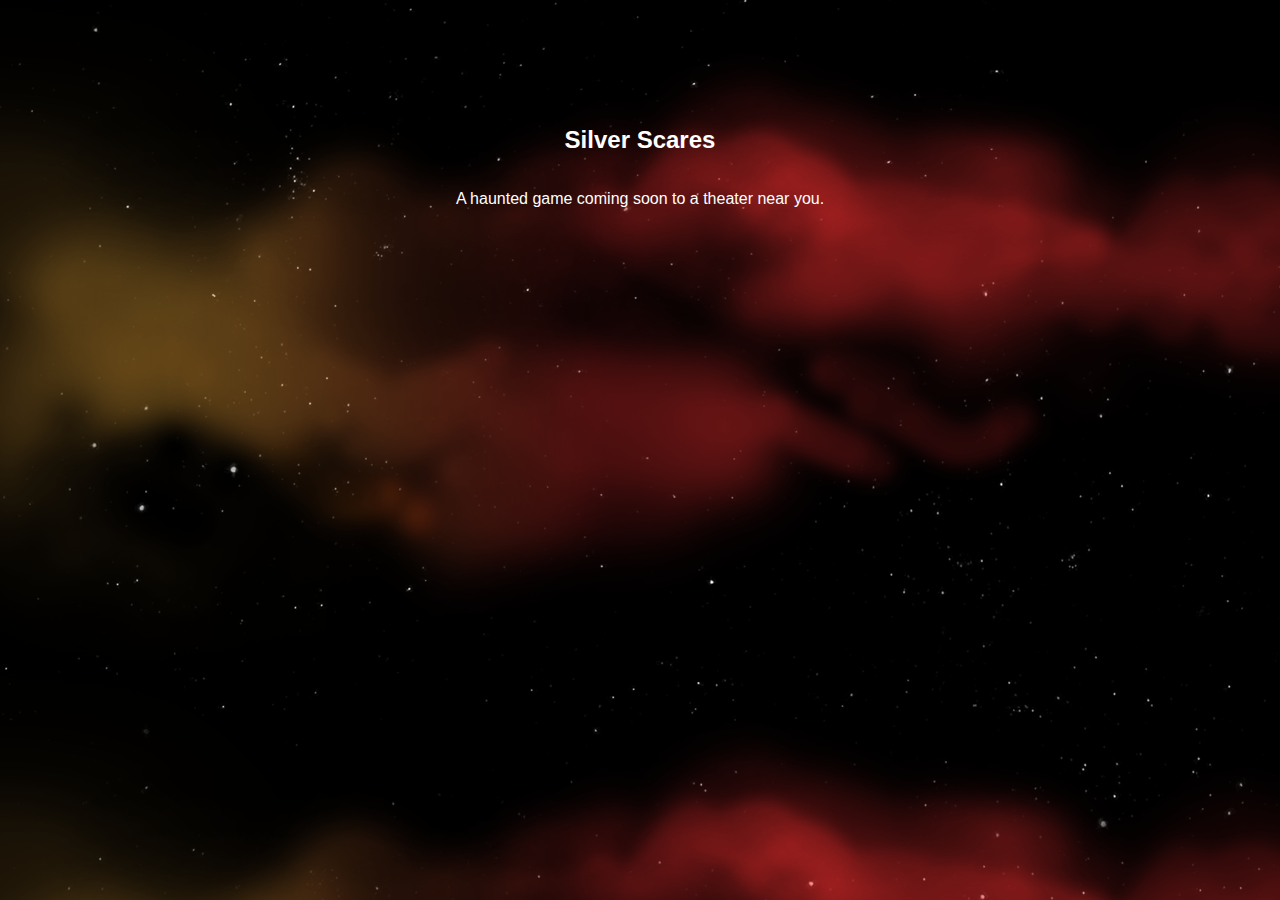
<file: index.html>
<!DOCTYPE html>
<html lang="en">
<!-- 

▄▄▄█████▓ ██░ ██ ▓█████     ██▒   █▓ ▒█████   ██▓ ▄████▄  ▓█████   ██████ 
▓  ██▒ ▓▒▓██░ ██▒▓█   ▀    ▓██░   █▒▒██▒  ██▒▓██▒▒██▀ ▀█  ▓█   ▀ ▒██    ▒ 
▒ ▓██░ ▒░▒██▀▀██░▒███       ▓██  █▒░▒██░  ██▒▒██▒▒▓█    ▄ ▒███   ░ ▓██▄   
░ ▓██▓ ░ ░▓█ ░██ ▒▓█  ▄      ▒██ █░░▒██   ██░░██░▒▓▓▄ ▄██▒▒▓█  ▄   ▒   ██▒
  ▒██▒ ░ ░▓█▒░██▓░▒████▒      ▒▀█░  ░ ████▓▒░░██░▒ ▓███▀ ░░▒████▒▒██████▒▒
  ▒ ░░    ▒ ░░▒░▒░░ ▒░ ░      ░ ▐░  ░ ▒░▒░▒░ ░▓  ░ ░▒ ▒  ░░░ ▒░ ░▒ ▒▓▒ ▒ ░
    ░     ▒ ░▒░ ░ ░ ░  ░      ░ ░░    ░ ▒ ▒░  ▒ ░  ░  ▒    ░ ░  ░░ ░▒  ░ ░
  ░       ░  ░░ ░   ░           ░░  ░ ░ ░ ▒   ▒ ░░           ░   ░  ░  ░  
          ░  ░  ░   ░  ░         ░      ░ ░   ░  ░ ░         ░  ░      ░  
                                ░                ░                        
 ▄▄▄       ██▀███  ▓█████     ██▀███  ▓█████ ▄▄▄       ██▓         
▒████▄    ▓██ ▒ ██▒▓█   ▀    ▓██ ▒ ██▒▓█   ▀▒████▄    ▓██▒         
▒██  ▀█▄  ▓██ ░▄█ ▒▒███      ▓██ ░▄█ ▒▒███  ▒██  ▀█▄  ▒██░         
░██▄▄▄▄██ ▒██▀▀█▄  ▒▓█  ▄    ▒██▀▀█▄  ▒▓█  ▄░██▄▄▄▄██ ▒██░         
 ▓█   ▓██▒░██▓ ▒██▒░▒████▒   ░██▓ ▒██▒░▒████▒▓█   ▓██▒░██████▒ ██▓ 
 ▒▒   ▓▒█░░ ▒▓ ░▒▓░░░ ▒░ ░   ░ ▒▓ ░▒▓░░░ ▒░ ░▒▒   ▓▒█░░ ▒░▓  ░ ▒▓▒ 
  ▒   ▒▒ ░  ░▒ ░ ▒░ ░ ░  ░     ░▒ ░ ▒░ ░ ░  ░ ▒   ▒▒ ░░ ░ ▒  ░ ░▒  
  ░   ▒     ░░   ░    ░        ░░   ░    ░    ░   ▒     ░ ░    ░   
      ░  ░   ░        ░  ░      ░        ░  ░     ░  ░    ░  ░  ░  
                                                                ░  

-->

<head>
    <meta charset="UTF-8">
    <meta name="viewport" content="width=device-width, initial-scale=1.0">
    <title>Silver Scares</title>
    <link rel="stylesheet" href="cloudy.css">
    <link rel="icon" type="image/png" href="favicon.png">


    <div class="stars"></div>
    <div class="twinkling"></div>
    <div class="clouds"></div>
</head>
<body>
  <div>
  <center><h2>Silver Scares</h2></center> <br><br>
  <center><p>A haunted game coming soon to a theater near you.</p></center>
  </div>
</body>
</html>
<!-- Webdesign by Zer0theory -->
</file>
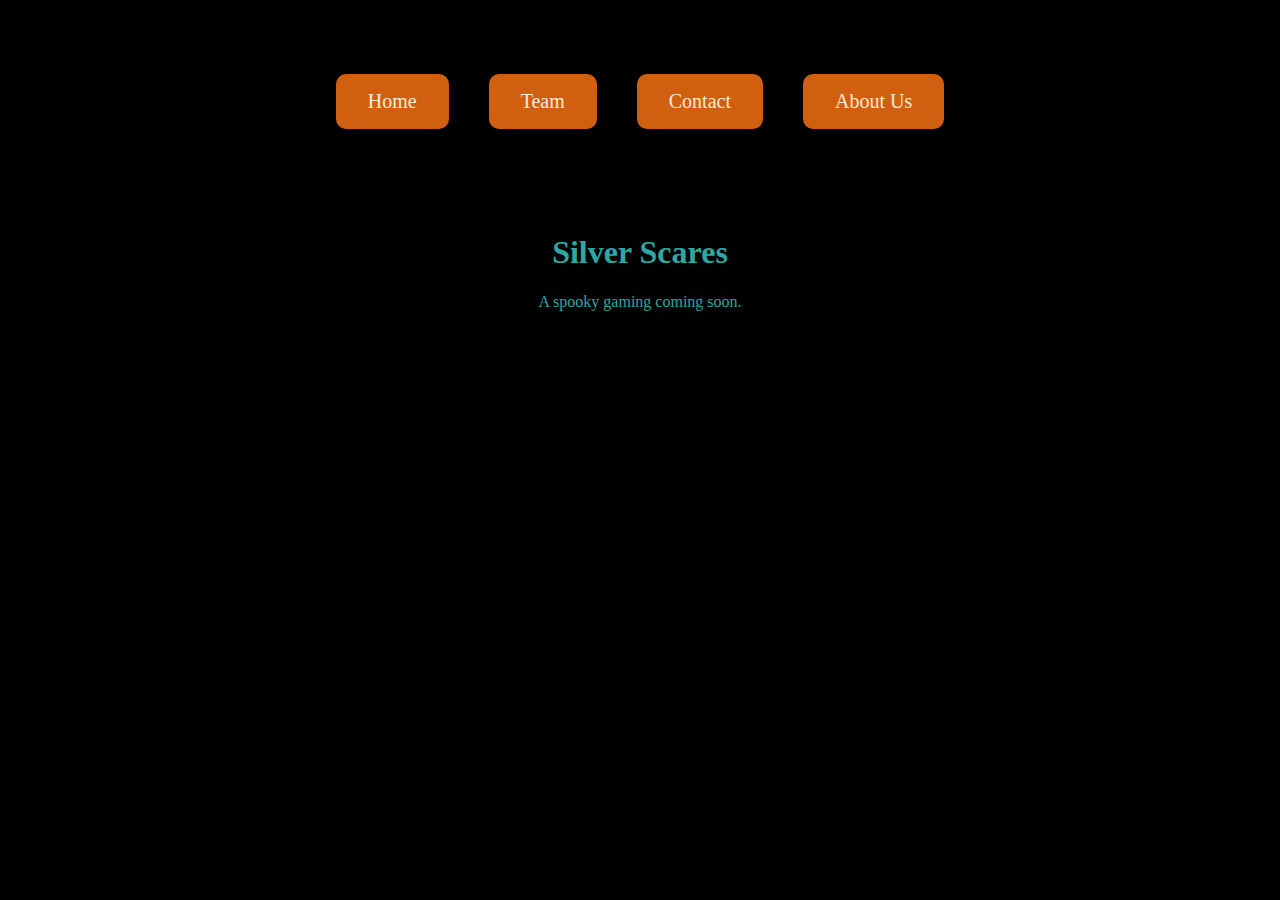
<file: index3.html>
<!DOCTYPE html>
<html lang="en">
<head>
    <meta charset="UTF-8">
    <meta name="viewport" content="width=device-width, initial-scale=1.0">
    <title>Silver Scares</title>
    <link rel="stylesheet" href="styles.css">
    <link rel="icon" type="image/png" href="favicon.png">
</head>
<body>
   <div class="paddington1">
   <center>
   <a href="index.html" class="button1">Home</a>
   <a href="team.html" class="button1">Team</a>
   <a href="contact.html" class="button1">Contact</a>
   <a href="about.html" class="button1">About Us</a>
   </center>
   </div>
<br>
<h1>
  <center>
    Silver Scares
    </center>
    </h1>
    <center>
    <p>
      A spooky gaming coming soon.
    </p>
</center>

</body>
</html>

<!-- 

▄▄▄█████▓ ██░ ██ ▓█████     ██▒   █▓ ▒█████   ██▓ ▄████▄  ▓█████   ██████ 
▓  ██▒ ▓▒▓██░ ██▒▓█   ▀    ▓██░   █▒▒██▒  ██▒▓██▒▒██▀ ▀█  ▓█   ▀ ▒██    ▒ 
▒ ▓██░ ▒░▒██▀▀██░▒███       ▓██  █▒░▒██░  ██▒▒██▒▒▓█    ▄ ▒███   ░ ▓██▄   
░ ▓██▓ ░ ░▓█ ░██ ▒▓█  ▄      ▒██ █░░▒██   ██░░██░▒▓▓▄ ▄██▒▒▓█  ▄   ▒   ██▒
  ▒██▒ ░ ░▓█▒░██▓░▒████▒      ▒▀█░  ░ ████▓▒░░██░▒ ▓███▀ ░░▒████▒▒██████▒▒
  ▒ ░░    ▒ ░░▒░▒░░ ▒░ ░      ░ ▐░  ░ ▒░▒░▒░ ░▓  ░ ░▒ ▒  ░░░ ▒░ ░▒ ▒▓▒ ▒ ░
    ░     ▒ ░▒░ ░ ░ ░  ░      ░ ░░    ░ ▒ ▒░  ▒ ░  ░  ▒    ░ ░  ░░ ░▒  ░ ░
  ░       ░  ░░ ░   ░           ░░  ░ ░ ░ ▒   ▒ ░░           ░   ░  ░  ░  
          ░  ░  ░   ░  ░         ░      ░ ░   ░  ░ ░         ░  ░      ░  
                                ░                ░                        
 ▄▄▄       ██▀███  ▓█████     ██▀███  ▓█████ ▄▄▄       ██▓         
▒████▄    ▓██ ▒ ██▒▓█   ▀    ▓██ ▒ ██▒▓█   ▀▒████▄    ▓██▒         
▒██  ▀█▄  ▓██ ░▄█ ▒▒███      ▓██ ░▄█ ▒▒███  ▒██  ▀█▄  ▒██░         
░██▄▄▄▄██ ▒██▀▀█▄  ▒▓█  ▄    ▒██▀▀█▄  ▒▓█  ▄░██▄▄▄▄██ ▒██░         
 ▓█   ▓██▒░██▓ ▒██▒░▒████▒   ░██▓ ▒██▒░▒████▒▓█   ▓██▒░██████▒ ██▓ 
 ▒▒   ▓▒█░░ ▒▓ ░▒▓░░░ ▒░ ░   ░ ▒▓ ░▒▓░░░ ▒░ ░▒▒   ▓▒█░░ ▒░▓  ░ ▒▓▒ 
  ▒   ▒▒ ░  ░▒ ░ ▒░ ░ ░  ░     ░▒ ░ ▒░ ░ ░  ░ ▒   ▒▒ ░░ ░ ▒  ░ ░▒  
  ░   ▒     ░░   ░    ░        ░░   ░    ░    ░   ▒     ░ ░    ░   
      ░  ░   ░        ░  ░      ░        ░  ░     ░  ░    ░  ░  ░  
                                                                ░  

-->





<!-- Webdesign by Zer0theory -->
</file>
<file: cloudy.css>
* {
    margin: 0;
    padding: 0;
}
body {
    color:#ffffff;
    font-family: Arial, Helvetica, sans-serif;
    padding: 6rem;
}
header {
    background-color:rgba(33, 33, 33, 0.9);
    color:#ffffff;
    display:block;
    font: 14px/1.3 Arial,sans-serif;
    height:50px;
    position:relative;
    z-index:5;
}
h2{
    margin-top: 30px;
    text-align: center;
    z-index:6;
}
header h2{
    font-size: 22px;
    margin: 0 auto;
    padding: 10px 0;
    width: 80%;
    text-align: center;
}
header a, a:visited {
    text-decoration:none;
    color:#fcfcfc;
}
.paddington1 {
    padding: 3rem;
}
@keyframes move-twink-back {
    from {background-position:0 0;}
    to {background-position:-10000px 5000px;}
}
@-webkit-keyframes move-twink-back {
    from {background-position:0 0;}
    to {background-position:-10000px 5000px;}
}
@-moz-keyframes move-twink-back {
    from {background-position:0 0;}
    to {background-position:-10000px 5000px;}
}
@-ms-keyframes move-twink-back {
    from {background-position:0 0;}
    to {background-position:-10000px 5000px;}
}

@keyframes move-clouds-back {
    from {background-position:0 0;}
    to {background-position:10000px 0;}
}
@-webkit-keyframes move-clouds-back {
    from {background-position:0 0;}
    to {background-position:10000px 0;}
}
@-moz-keyframes move-clouds-back {
    from {background-position:0 0;}
    to {background-position:10000px 0;}
}
@-ms-keyframes move-clouds-back {
    from {background-position: 0;}
    to {background-position:10000px 0;}
}

.stars, .twinkling, .clouds {
  position:absolute;
  top:0;
  left:0;
  right:0;
  bottom:0;
  width:100%;
  height:100%;
  display:block;
}

.stars {
  background:#000 url(images/stars.png) repeat top center;
  z-index:-3;
}

.twinkling{
  background:transparent url(images/twinkling.png) repeat top center;
  z-index:-2;

  -moz-animation:move-twink-back 200s linear infinite;
  -ms-animation:move-twink-back 200s linear infinite;
  -o-animation:move-twink-back 200s linear infinite;
  -webkit-animation:move-twink-back 200s linear infinite;
  animation:move-twink-back 200s linear infinite;
}

.clouds{
    background:transparent url(images/clouds3.png) repeat top center;
    z-index:-1;

  -moz-animation:move-clouds-back 200s linear infinite;
  -ms-animation:move-clouds-back 200s linear infinite;
  -o-animation:move-clouds-back 200s linear infinite;
  -webkit-animation:move-clouds-back 200s linear infinite;
  animation:move-clouds-back 200s linear infinite;
}
</file>
<file: styles.css>
body {
    background-color: rgb(0, 0, 0);
    color: #2fa7a3;

    a:link {
        color:antiquewhite
    }
    a:visited {
        color:antiquewhite
    }
    a:hover {
        color: rgb(0, 2, 101);
    }

.paddington1{
    padding: 3rem;
}

    .button1 {
        background-color: #d0600f;
        color: #000000;
        border: 2px solid #000000;
        border-radius: 12px;
        padding: 1rem 2rem;
        text-align: center;
        text-decoration: none;
        display: inline-block;
        font-size: 20px;
        margin: 1rem 1rem;
        cursor: pointer;
    }

    .button1:hover {
        background-color: #088d3b;
      color: #000000;
      box-shadow: 0 12px 16px 0 rgba(136,136,136,0.24),0 17px 50px 0 rgba(136,136,136,0.19);
      }
}
</file>
